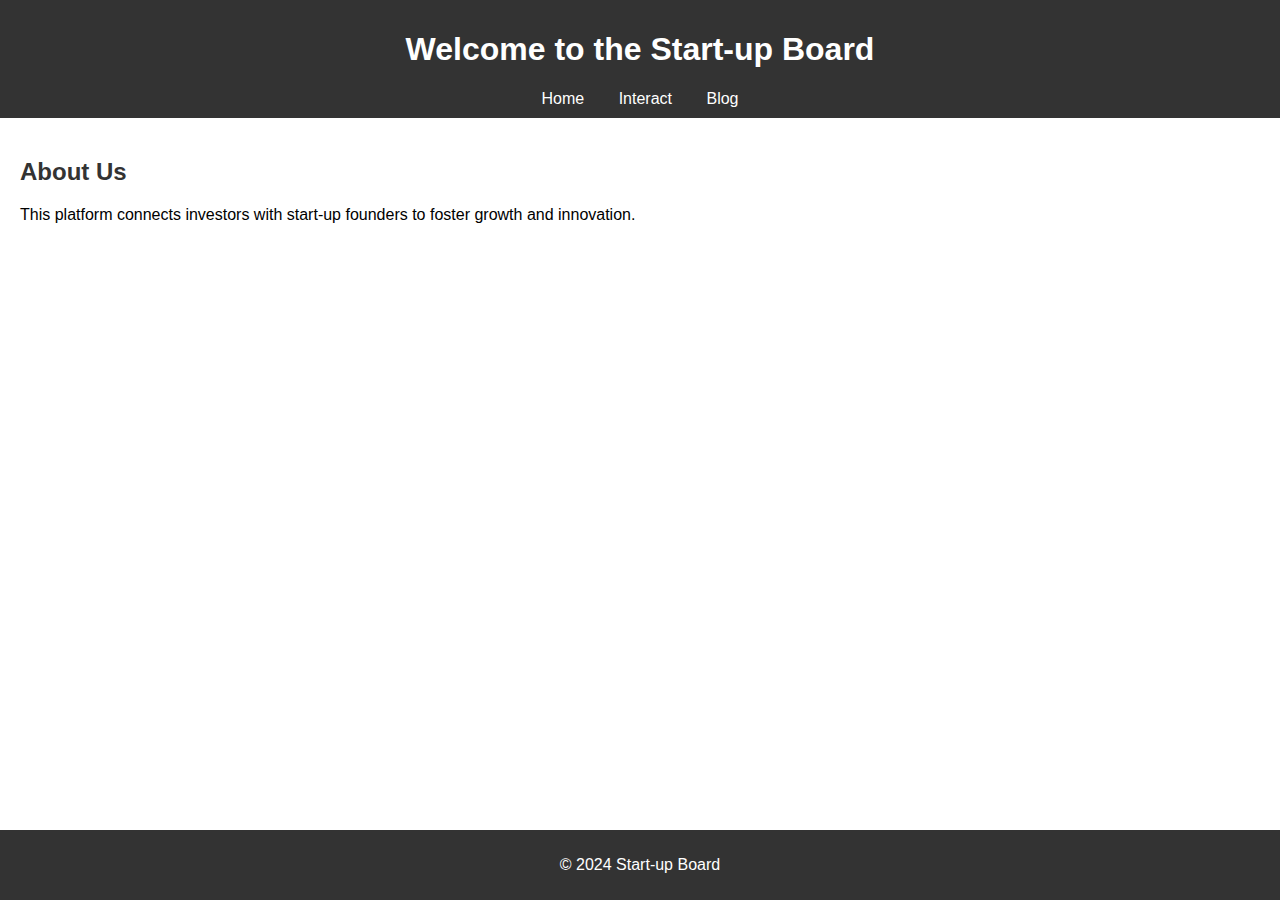
<file: index.html>
<!DOCTYPE html>
<html lang="en">
<head>
    <meta charset="UTF-8">
    <meta name="viewport" content="width=device-width, initial-scale=1.0">
    <title>Start-up Board</title>
    <link rel="stylesheet" href="styles.css">
</head>
<body>
    <header>
        <h1>Welcome to the Start-up Board</h1>
        <nav>
            <ul>
                <li><a href="index.html">Home</a></li>
                <li><a href="interaction.html">Interact</a></li>
                <li><a href="blog.html">Blog</a></li>
            </ul>
        </nav>
    </header>
    <main>
        <h2>About Us</h2>
        <p>This platform connects investors with start-up founders to foster growth and innovation.</p>
    </main>
    <footer>
        <p>&copy; 2024 Start-up Board</p>
    </footer>
</body>
</html>
</file>
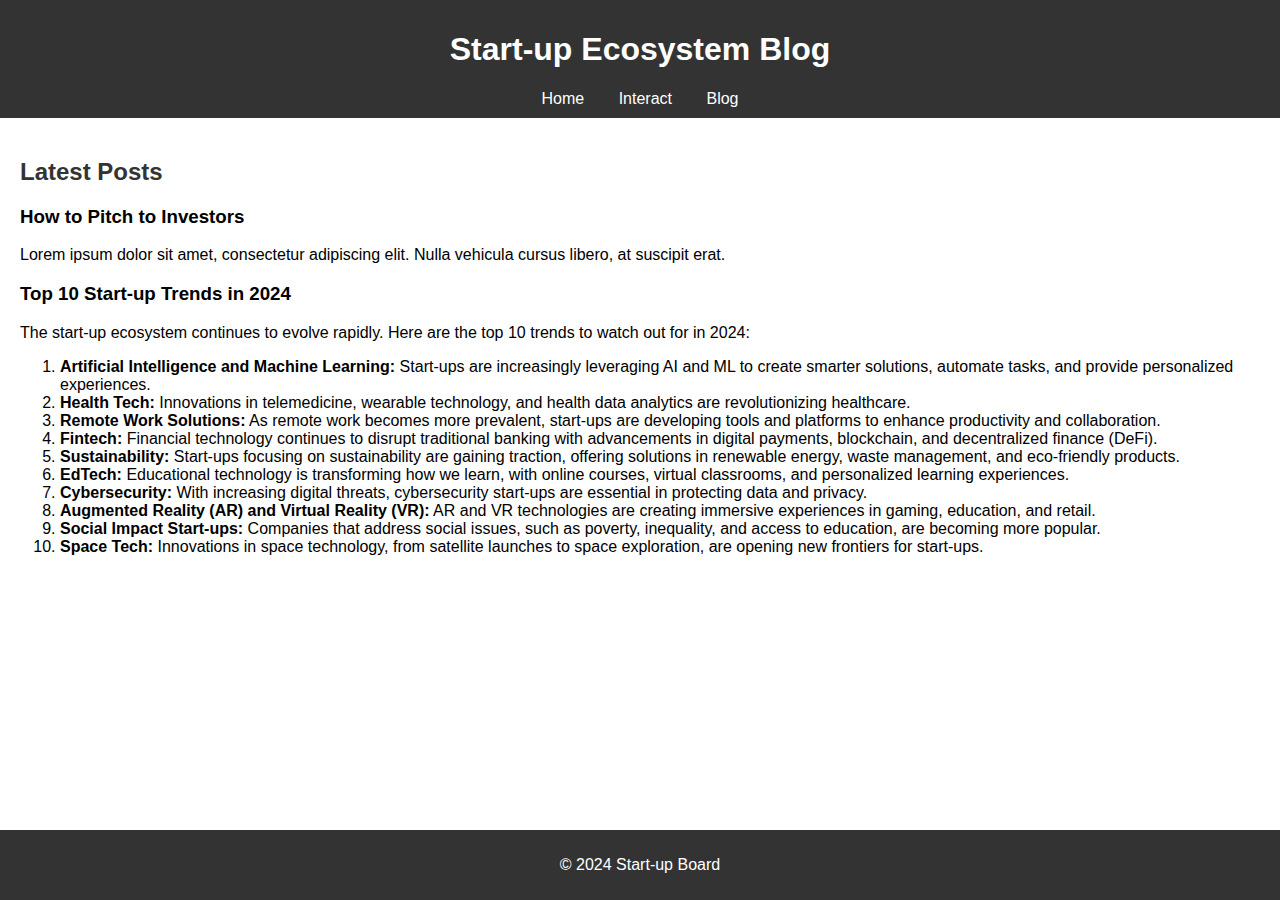
<file: blog.html>
<!DOCTYPE html>
<html lang="en">
<head>
    <meta charset="UTF-8">
    <meta name="viewport" content="width=device-width, initial-scale=1.0">
    <title>Blog - Start-up Board</title>
    <link rel="stylesheet" href="styles.css">
</head>
<body>
    <header>
        <h1>Start-up Ecosystem Blog</h1>
        <nav>
            <ul>
                <li><a href="index.html">Home</a></li>
                <li><a href="interaction.html">Interact</a></li>
                <li><a href="blog.html">Blog</a></li>
            </ul>
        </nav>
    </header>
    <main>
        <h2>Latest Posts</h2>
        <article>
            <h3>How to Pitch to Investors</h3>
            <p>Lorem ipsum dolor sit amet, consectetur adipiscing elit. Nulla vehicula cursus libero, at suscipit erat.</p>
        </article>
        <article>
            <h3>Top 10 Start-up Trends in 2024</h3>
            <p>The start-up ecosystem continues to evolve rapidly. Here are the top 10 trends to watch out for in 2024:</p>
            <ol>
                <li><strong>Artificial Intelligence and Machine Learning:</strong> Start-ups are increasingly leveraging AI and ML to create smarter solutions, automate tasks, and provide personalized experiences.</li>
                <li><strong>Health Tech:</strong> Innovations in telemedicine, wearable technology, and health data analytics are revolutionizing healthcare.</li>
                <li><strong>Remote Work Solutions:</strong> As remote work becomes more prevalent, start-ups are developing tools and platforms to enhance productivity and collaboration.</li>
                <li><strong>Fintech:</strong> Financial technology continues to disrupt traditional banking with advancements in digital payments, blockchain, and decentralized finance (DeFi).</li>
                <li><strong>Sustainability:</strong> Start-ups focusing on sustainability are gaining traction, offering solutions in renewable energy, waste management, and eco-friendly products.</li>
                <li><strong>EdTech:</strong> Educational technology is transforming how we learn, with online courses, virtual classrooms, and personalized learning experiences.</li>
                <li><strong>Cybersecurity:</strong> With increasing digital threats, cybersecurity start-ups are essential in protecting data and privacy.</li>
                <li><strong>Augmented Reality (AR) and Virtual Reality (VR):</strong> AR and VR technologies are creating immersive experiences in gaming, education, and retail.</li>
                <li><strong>Social Impact Start-ups:</strong> Companies that address social issues, such as poverty, inequality, and access to education, are becoming more popular.</li>
                <li><strong>Space Tech:</strong> Innovations in space technology, from satellite launches to space exploration, are opening new frontiers for start-ups.</li>
            </ol>
        </article>
    </main>
    <footer>
        <p>&copy; 2024 Start-up Board</p>
    </footer>
</body>
</html>
</file>
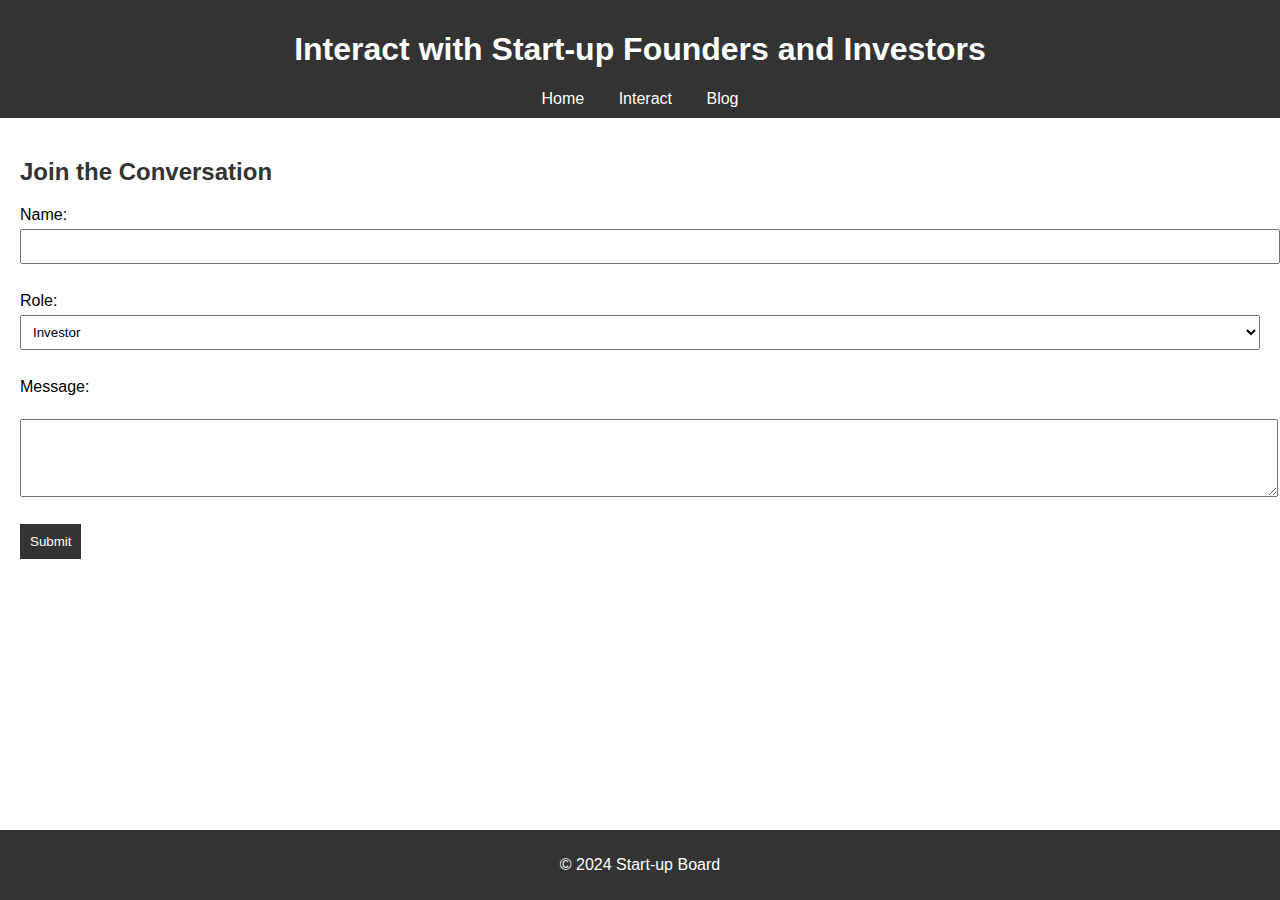
<file: interaction.html>
<!DOCTYPE html>
<html lang="en">
<head>
    <meta charset="UTF-8">
    <meta name="viewport" content="width=device-width, initial-scale=1.0">
    <title>Interact - Start-up Board</title>
    <link rel="stylesheet" href="styles.css">
</head>
<body>
    <header>
        <h1>Interact with Start-up Founders and Investors</h1>
        <nav>
            <ul>
                <li><a href="index.html">Home</a></li>
                <li><a href="interaction.html">Interact</a></li>
                <li><a href="blog.html">Blog</a></li>
            </ul>
        </nav>
    </header>
    <main>
        <h2>Join the Conversation</h2>
        <form>
            <label for="name">Name:</label>
            <input type="text" id="name" name="name"><br><br>
            <label for="role">Role:</label>
            <select id="role" name="role">
                <option value="investor">Investor</option>
                <option value="founder">Founder</option>
            </select><br><br>
            <label for="message">Message:</label><br>
            <textarea id="message" name="message" rows="4" cols="50"></textarea><br><br>
            <input type="submit" value="Submit">
        </form>
    </main>
    <footer>
        <p>&copy; 2024 Start-up Board</p>
    </footer>
</body>
</html>
</file>
<file: styles.css>
body {
    font-family: Arial, sans-serif;
    margin: 0;
    padding: 0;
}

header {
    background-color: #333;
    color: #fff;
    padding: 10px 0;
    text-align: center;
}

nav ul {
    list-style-type: none;
    margin: 0;
    padding: 0;
}

nav ul li {
    display: inline;
    margin: 0 15px;
}

nav ul li a {
    color: #fff;
    text-decoration: none;
}

main {
    padding: 20px;
}

h2 {
    color: #333;
}

form label {
    display: block;
    margin-top: 10px;
}

form input, form select, form textarea {
    width: 100%;
    padding: 8px;
    margin-top: 5px;
}

form input[type="submit"] {
    background-color: #333;
    color: #fff;
    border: none;
    cursor: pointer;
    padding: 10px;
    width: auto;
}

footer {
    background-color: #333;
    color: #fff;
    text-align: center;
    padding: 10px 0;
    position: fixed;
    width: 100%;
    bottom: 0;
}
</file>
